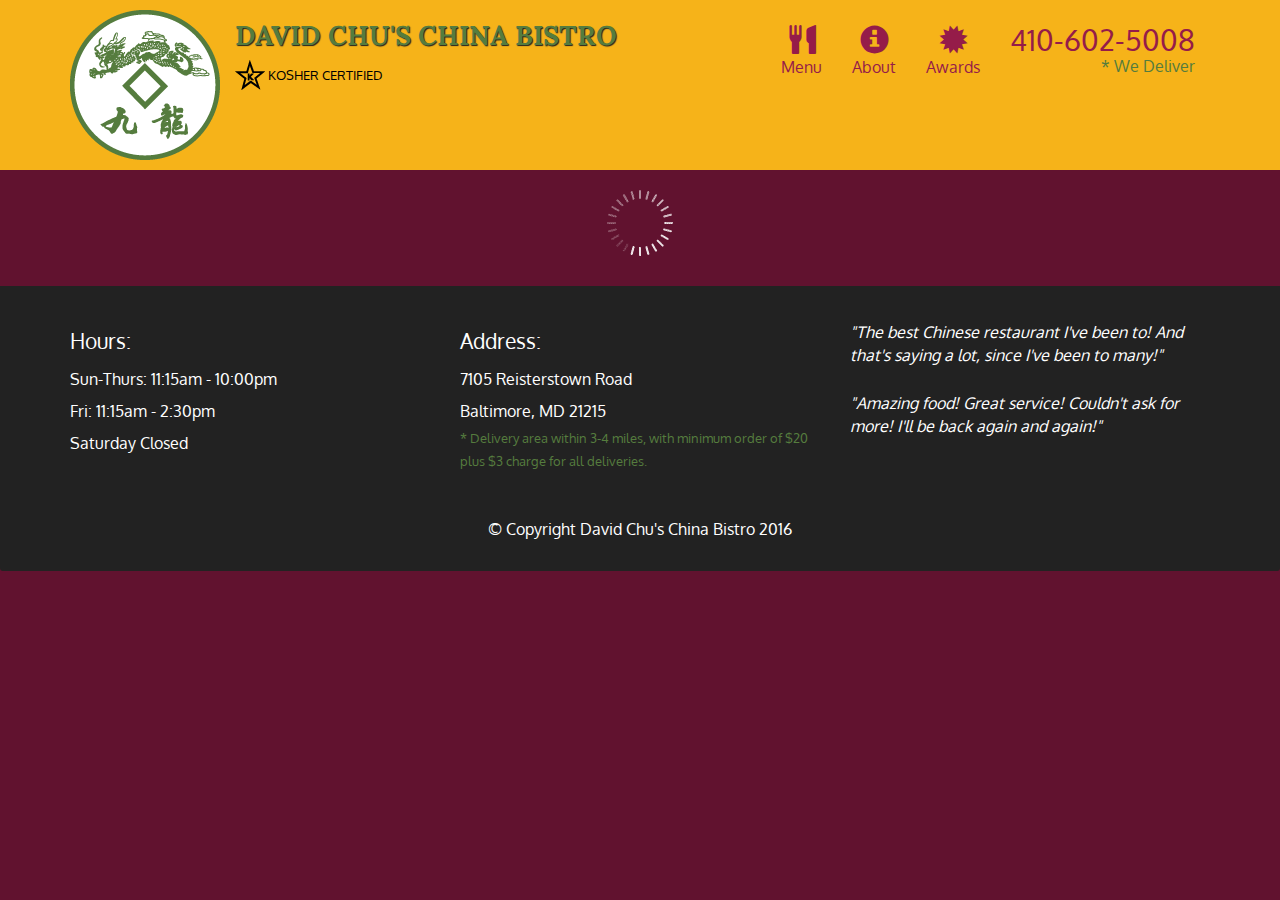
<file: module5-solution/index.html>
<!doctype html>
<html lang="en">
  <head>
    <meta charset="utf-8">
    <meta http-equiv="X-UA-Compatible" content="IE=edge">
    <meta name="viewport" content="width=device-width, initial-scale=1">
    <title>David Chu's China Bistro</title>
    <link rel="stylesheet" href="css/bootstrap.min.css">
    <link rel="stylesheet" href="css/styles.css">
    <link href='https://fonts.googleapis.com/css?family=Oxygen:400,300,700' rel='stylesheet' type='text/css'>
    <link href='https://fonts.googleapis.com/css?family=Lora' rel='stylesheet' type='text/css'>
  </head>
<body>
  <header>
    <nav id="header-nav" class="navbar navbar-default">
      <div class="container">
        <div class="navbar-header">
          <a href="index.html" class="pull-left visible-md visible-lg">
            <div id="logo-img" alt="Logo image"></div>
          </a>

          <div class="navbar-brand">
            <a href="index.html"><h1>David Chu's China Bistro</h1></a>
            <p>
              <img src="images/star-k-logo.png" alt="Kosher certification">
              <span>Kosher Certified</span>
            </p>
          </div>

          <button id="navbarToggle" type="button" class="navbar-toggle collapsed" data-toggle="collapse" data-target="#collapsable-nav" aria-expanded="false">
            <span class="sr-only">Toggle navigation</span>
            <span class="icon-bar"></span>
            <span class="icon-bar"></span>
            <span class="icon-bar"></span>
          </button>
        </div>
        
        <div id="collapsable-nav" class="collapse navbar-collapse">
           <ul id="nav-list" class="nav navbar-nav navbar-right">
            <li id="navHomeButton" class="visible-xs active">
              <a href="index.html">
                <span class="glyphicon glyphicon-home"></span> Home</a>
            </li>
            <li id="navMenuButton">
              <a href="#" onclick="$dc.loadMenuCategories();">
                <span class="glyphicon glyphicon-cutlery"></span><br class="hidden-xs"> Menu</a>
            </li>
            <li>
              <a href="#">
                <span class="glyphicon glyphicon-info-sign"></span><br class="hidden-xs"> About</a>
            </li>
            <li>
              <a href="#">
                <span class="glyphicon glyphicon-certificate"></span><br class="hidden-xs"> Awards</a>
            </li>
            <li id="phone" class="hidden-xs">
              <a href="tel:410-602-5008">
                <span>410-602-5008</span></a><div>* We Deliver</div>
            </li>
          </ul><!-- #nav-list -->
        </div><!-- .collapse .navbar-collapse -->
      </div><!-- .container -->
    </nav><!-- #header-nav -->
  </header>

  <div id="call-btn" class="visible-xs">
    <a class="btn" href="tel:410-602-5008">
    <span class="glyphicon glyphicon-earphone"></span>
    410-602-5008
    </a>
  </div>
  <div id="xs-deliver" class="text-center visible-xs">* We Deliver</div>

  <div id="main-content" class="container"></div>

  <footer class="panel-footer">
    <div class="container">
      <div class="row">
        <section id="hours" class="col-sm-4">
          <span>Hours:</span><br>
          Sun-Thurs: 11:15am - 10:00pm<br>
          Fri: 11:15am - 2:30pm<br>
          Saturday Closed
          <hr class="visible-xs">
        </section>
        <section id="address" class="col-sm-4">
          <span>Address:</span><br>
          7105 Reisterstown Road<br>
          Baltimore, MD 21215
          <p>* Delivery area within 3-4 miles, with minimum order of $20 plus $3 charge for all deliveries.</p>
          <hr class="visible-xs">
        </section>
        <section id="testimonials" class="col-sm-4">
          <p>"The best Chinese restaurant I've been to! And that's saying a lot, since I've been to many!"</p>
          <p>"Amazing food! Great service! Couldn't ask for more! I'll be back again and again!"</p>
        </section>
      </div>
      <div class="text-center">&copy; Copyright David Chu's China Bistro 2016</div>
    </div>
  </footer>

  <!-- jQuery (Bootstrap JS plugins depend on it) -->
  <script src="js/jquery-2.1.4.min.js"></script>
  <script src="js/bootstrap.min.js"></script>
  <script src="js/ajax-utils.js"></script>
  <script src="js/script.js"></script>
</body>
</html>
</file>
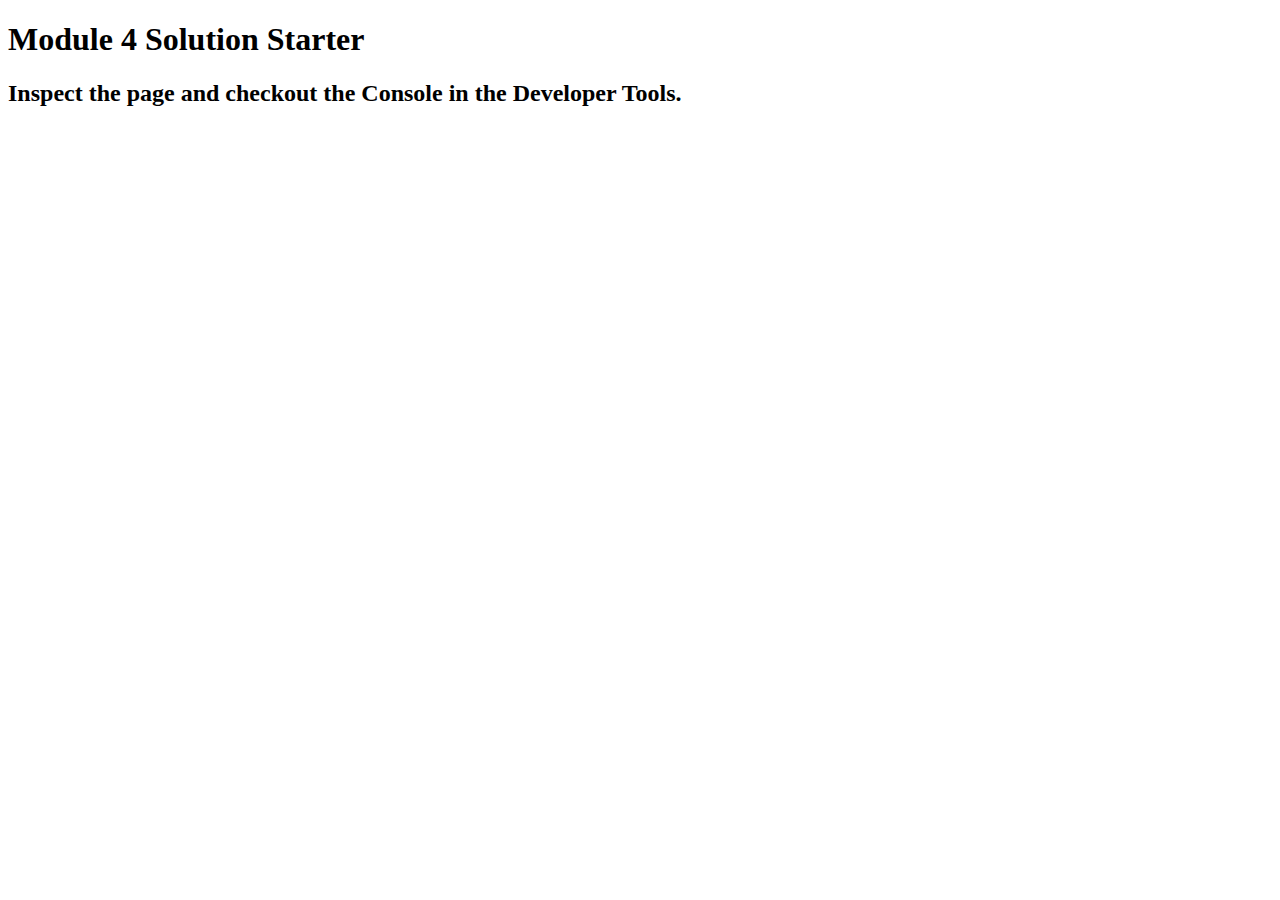
<file: module4-solution/harder/index.html>
<!DOCTYPE html>
<html>
<head>
  <meta charset="utf-8">
  <title>Module 4 Solution Starter</title>
  <script>
    var names = []; // DO NOT REMOVE
  </script>
  <script src="SpeakHello.js"></script>
  <script src="SpeakGoodBye.js"></script>
  <script src="script.js"></script>
</head>
<body>
  <h1>Module 4 Solution Starter</h1>
  <h2>Inspect the page and checkout the Console in the Developer Tools.</h2>
</body>
</html>
</file>
<file: module5-solution/css/styles.css>
body {
  font-size: 16px;
  color: #fff;
  background-color: #61122f;
  font-family: 'Oxygen', sans-serif;
}

/** HEADER **/
#header-nav {
  background-color: #f6b319;
  border-radius: 0;
  border: 0;
}

#logo-img {
  background: url('../images/restaurant-logo_large.png') no-repeat;
  width: 150px;
  height: 150px;
  margin: 10px 15px 10px 0;
}

.navbar-brand {
  padding-top: 25px;
}
.navbar-brand h1 { /* Restaurant name */
  font-family: 'Lora', serif;
  color: #557c3e;
  font-size: 1.5em;
  text-transform: uppercase;
  font-weight: bold;
  text-shadow: 1px 1px 1px #222;
  margin-top: 0;
  margin-bottom: 0;
  line-height: .75;
}
.navbar-brand a:hover, .navbar-brand a:focus {
  text-decoration: none;
}
.navbar-brand p { /* Kosher cert */
  color: #000;
  text-transform: uppercase;
  font-size: .7em;
  margin-top: 15px;
}
.navbar-brand p span { /* Star-K */
  vertical-align: middle;
}

#nav-list {
  margin-top: 10px;
}
#nav-list a {
  color: #951C49;
  text-align: center;
}
#nav-list a:hover {
  background: #E7E7E7;
}
#nav-list a span {
  font-size: 1.8em;
}

#phone {
  margin-top: 5px;
}
#phone a { /* Phone number */
  text-align: right;
  padding-bottom: 0;
}
#phone div { /* We Deliver */
  color: #557c3e;
  text-align: right;
  padding-right: 15px;
}

.navbar-header button.navbar-toggle, .navbar-header .icon-bar {
  border: 1px solid #61122f;
}
.navbar-header button.navbar-toggle {
  clear: both;
  margin-top: -30px;
}
/* END HEADER */

/* FOOTER */
.panel-footer {
  margin-top: 30px;
  padding-top: 35px;
  padding-bottom: 30px;
  background-color: #222;
  border-top: 0;
}
.panel-footer div.row {
  margin-bottom: 35px;
}
#hours, #address {
  line-height: 2;
}
#hours > span, #address > span {
  font-size: 1.3em;
}
#address p {
  color: #557c3e;
  font-size: .8em;
  line-height: 1.8;
}
#testimonials {
  font-style: italic;
}
#testimonials p:nth-child(2) {
  margin-top: 25px;
}
/* END FOOTER */



/* HOME PAGE */
.container .jumbotron {
  box-shadow: 0 0 50px #3F0C1F;
  border: 2px solid #3F0C1F;
}

#menu-tile, #specials-tile, #map-tile {
  height: 250px;
  width: 100%;
  margin-bottom: 15px;
  position: relative;
  border: 2px solid #3F0C1F;
  overflow: hidden;
}
#menu-tile:hover, #specials-tile:hover, #map-tile:hover {
  box-shadow: 0 1px 5px 1px #cccccc;
}
#menu-tile {
  background: url('../images/menu-tile.jpg') no-repeat;
  background-position: center;
}
#specials-tile {
  background: url('../images/specials-tile.jpg') no-repeat;
  background-position: center;
}
#menu-tile span, #specials-tile span, #map-tile span {
  position: absolute;
  bottom: 0;
  right: 0;
  width: 100%;
  text-align: center;
  font-size: 1.6em;
  text-transform: uppercase;
  background-color: #000;
  color: #fff;
  opacity: .8;
}
/* END HOME PAGE */

/* MENU CATEGORIES PAGE */
.category-tile { 
  position: relative;
  border: 2px solid #3F0C1F;
  overflow: hidden;
  width: 200px;
  height: 200px;
  margin: 0 auto 15px;
}
.category-tile span {
  position: absolute;
  bottom: 0;
  right: 0;
  width: 100%;
  text-align: center;
  font-size: 1.2em;
  text-transform: uppercase;
  background-color: #000;
  color: #fff;
  opacity: .8;
}
.category-tile:hover {
  box-shadow: 0 1px 5px 1px #cccccc;
}

#menu-categories-title + div {
  margin-bottom: 50px;
}
/* END MENU CATEGORIES PAGE */

/* SINGLE CATEGORY PAGE */
.menu-item-tile {
  margin-bottom: 25px;
}
.menu-item-tile hr {
  width: 80%;
}
.menu-item-tile .menu-item-price {
  font-size: 1.1em;
  text-align: right;
  margin-top: -15px;
  margin-right: -15px;
}
.menu-item-tile .menu-item-price span {
  font-size: .6em;
}
.menu-item-photo {
  position: relative;
  border: 2px solid #3F0C1F; 
  overflow: hidden;
  padding: 0;
  margin-right: -15px;
  margin-left: auto;
  margin-bottom: 20px;
  max-width: 250px;
}
.menu-item-photo div {
  position: absolute;
  bottom: 0;
  right: 0;
  width: 80px;
  background-color: #557c3e;
  text-align: center;
}
.menu-item-description {
  padding-right: 30px;
}
h3.menu-item-title {
  margin: 0 0 10px;
}
.menu-item-details {
  font-size: .9em;
  font-style: italic;
}
/* END SINGLE CATEGORY PAGE */


/********** Large devices only **********/
@media (min-width: 1200px) {
  .container .jumbotron {
    background: url('../images/jumbotron_1200.jpg') no-repeat;
    height: 675px;
  }
}

/********** Medium devices only **********/
@media (min-width: 992px) and (max-width: 1199px) {
  /* Header */
  #logo-img {
    background: url('../images/restaurant-logo_medium.png') no-repeat;
    width: 100px;
    height: 100px;
    margin: 5px 5px 5px 0;
  }
  /* End Header */

  /* Home Page */
  .container .jumbotron {
    background: url('../images/jumbotron_992.jpg') no-repeat;
    height: 558px;
  }
  /* End Home Page */
}

/********** Small devices only **********/
@media (min-width: 768px) and (max-width: 991px) {
  /* Home Page */
  .container .jumbotron {
    background: url('../images/jumbotron_768.jpg') no-repeat;
    height: 432px;
  }
  /* End Home Page */
}

/********** Extra small devices only **********/
@media (max-width: 767px) {
  /* Header */
  .navbar-brand {
    padding-top: 10px;
    height: 80px;
  }
  .navbar-brand h1 { /* Restaurant name */
    padding-top: 10px;
    font-size: 5vw; /* 1vw = 1% of viewport width */
  }
  .navbar-brand p { /* Kosher cert */
    font-size: .6em;
    margin-top: 12px;
  }
  .navbar-brand p img { /* Star-K */
    height: 20px;
  }

  #collapsable-nav a { /* Collapsed nav menu text */
    font-size: 1.2em;
  }
  #collapsable-nav a span { /* Collapsed nav menu glyph */
    font-size: 1em;
    margin-right: 5px;
  }

  #call-btn > a {
    font-size: 1.5em;
    display: block;
    margin: 0 20px;
    padding: 10px;
    border: 2px solid #fff;
    background-color: #f6b319;
    color: #951c49;
  }
  #xs-deliver {
    margin-top: 5px;
    font-size: .7em;
    letter-spacing: .1em;
    text-transform: uppercase;
  }
  /* End Header */

  /* Footer */
  .panel-footer section {
    margin-bottom: 30px;
    text-align: center;
  }
  .panel-footer section:nth-child(3) {
    margin-bottom: 0; /* margin already exists on the whole row */
  }
  .panel-footer section hr {
    width: 50%;
  }
  /* End Footer */

  /* Home Page */
  .container .jumbotron {
    margin-top: 30px;
    padding: 0;
  }
  #menu-tile, #specials-tile {
    width: 360px;
    margin: 0 auto 15px;
  }

  .menu-item-photo {
    margin-right: auto;
  }
  .menu-item-tile .menu-item-price {
    text-align: center;
  }
  .menu-item-description {
    text-align: center;;
  }
}


/********** Super extra small devices Only :-) (e.g., iPhone 4) **********/
@media (max-width: 479px) {
  /* Header */
  .navbar-brand h1 { /* Restaurant name */
    padding-top: 5px;
    font-size: 6vw;
  }
  /* End Header */
  
  /* Home page */
  #menu-tile, #specials-tile {
    width: 280px;
    margin: 0 auto 15px;
  }

  .col-xxs-12 {
    position: relative;
    min-height: 1px;
    padding-right: 15px;
    padding-left: 15px;
    float: left;
    width: 100%;
  }
}
</file>
